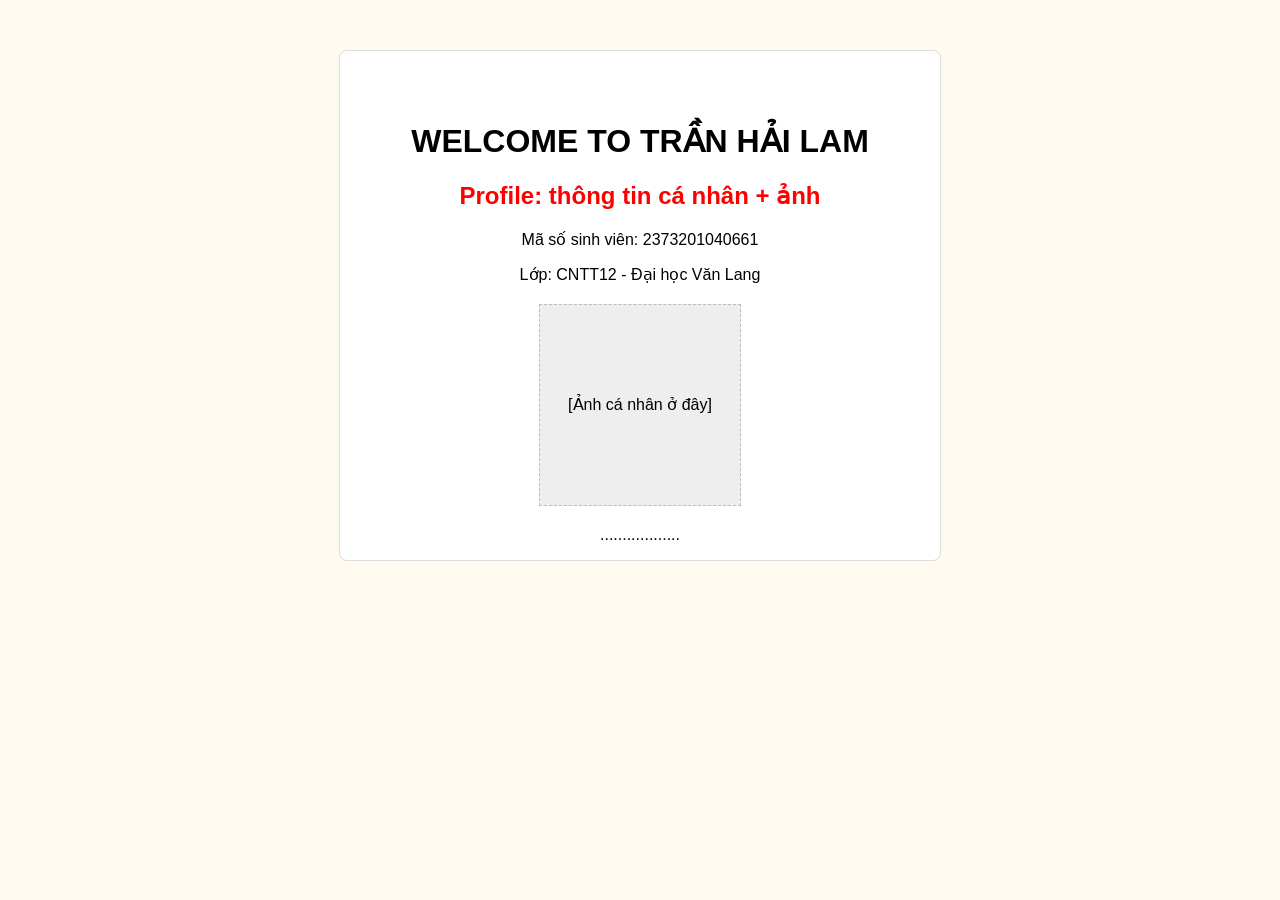
<file: index.html>
<!DOCTYPE html>
<html lang="vi">

<head>
    <meta charset="UTF-8">
    <meta name="viewport" content="width=device-width, initial-scale=1.0">
    <title>Lab 8 - Host Website</title>
    <link rel="stylesheet" href="style.css">
</head>

<body>
    <div class="container">
        <h1>WELCOME TO TRẦN HẢI LAM</h1>

        <div class="profile-section">
            <h2>Profile: thông tin cá nhân + ảnh</h2>
            <p>Mã số sinh viên: 2373201040661</p>
            <p>Lớp: CNTT12 - Đại học Văn Lang</p>

            <div class="placeholder-img">
                [Ảnh cá nhân ở đây]
            </div>
            <p>..................</p>
        </div>
    </div>
</body>

</html>
</file>
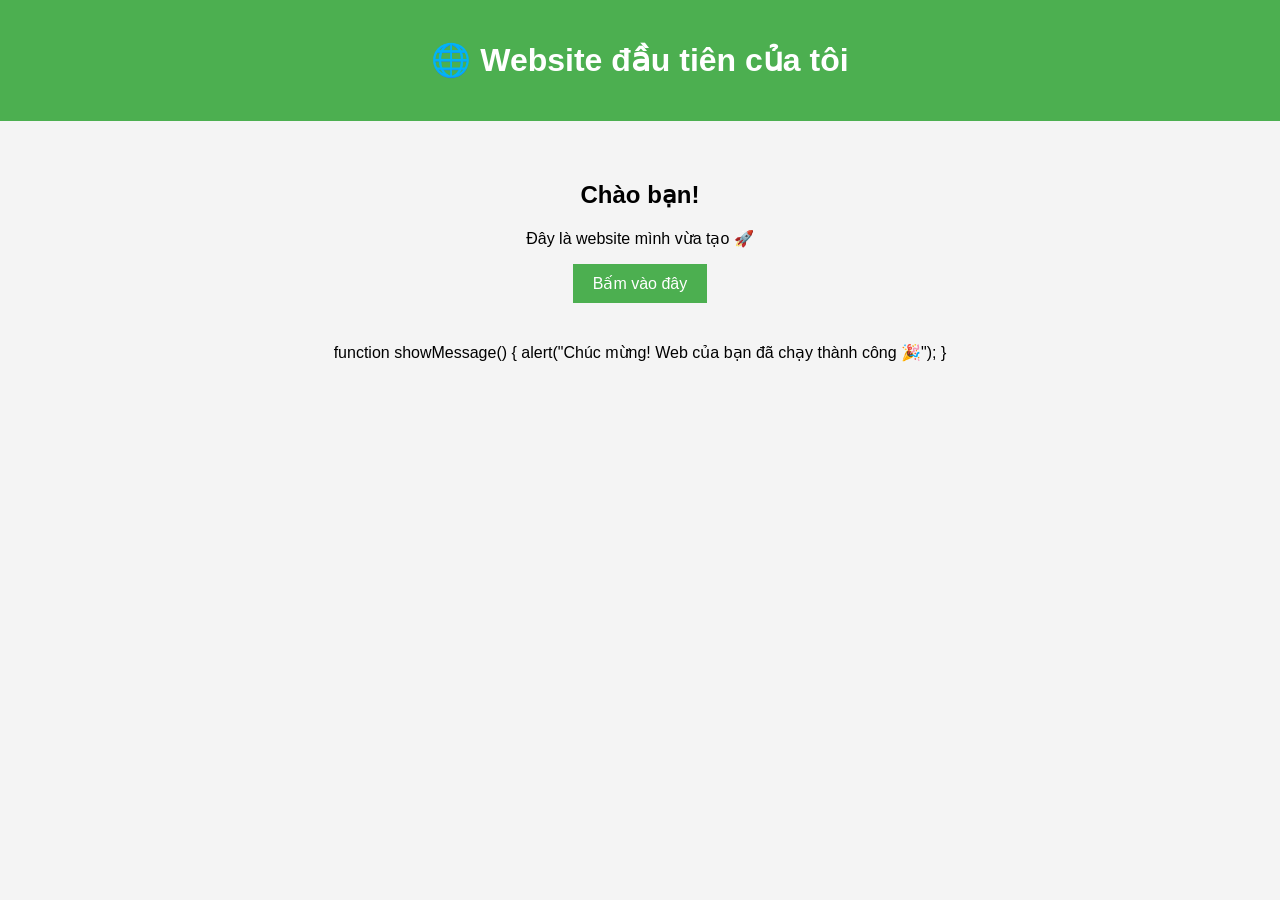
<file: Text.html>
<!DOCTYPE html>
<html lang="vi">

<head>
    <meta charset="UTF-8">
    <title>Website đầu tiên</title>
    <style>
        body {
            font-family: Arial;
            margin: 0;
            background: #f4f4f4;
            text-align: center;
        }
        
        header {
            background: #4CAF50;
            color: white;
            padding: 20px;
        }
        
        .container {
            padding: 40px;
        }
        
        button {
            padding: 10px 20px;
            background: #4CAF50;
            border: none;
            color: white;
            font-size: 16px;
            cursor: pointer;
        }
        
        button:hover {
            background: #45a049;
        }
    </style>
</head>

<body>

    <header>
        <h1>🌐 Website đầu tiên của tôi</h1>
    </header>

    <div class="container">
        <h2>Chào bạn!</h2>
        <p>Đây là website mình vừa tạo 🚀</p>

        <button onclick="showMessage()">Bấm vào đây</button>
    </div>

    <script>
        function showMessage() {
            alert("Chúc mừng! Web của bạn đã chạy thành công 🎉");
        }
    </script>

</body>

</html> function showMessage() {
            alert("Chúc mừng! Web của bạn đã chạy thành công 🎉");
        }
    </script>

</body>

</html>
</file>
<file: style.css>
body {
    background-color: #fffaf0;
    font-family: Arial, sans-serif;
    margin: 0;
    padding: 0;
}

.container {
    margin-left: auto;
    margin-right: auto;
    width: 600px;
    text-align: center;
    padding-top: 50px;
    border: 1px solid #ddd;
    background-color: white;
    min-height: 400px;
    margin-top: 50px;
    border-radius: 8px;
}

h1 {
    color: black;
}

h2 {
    color: red;
}

.placeholder-img {
    width: 200px;
    height: 200px;
    background-color: #eee;
    margin: 20px auto;
    line-height: 200px;
    border: 1px dashed #bbb;
}
</file>
